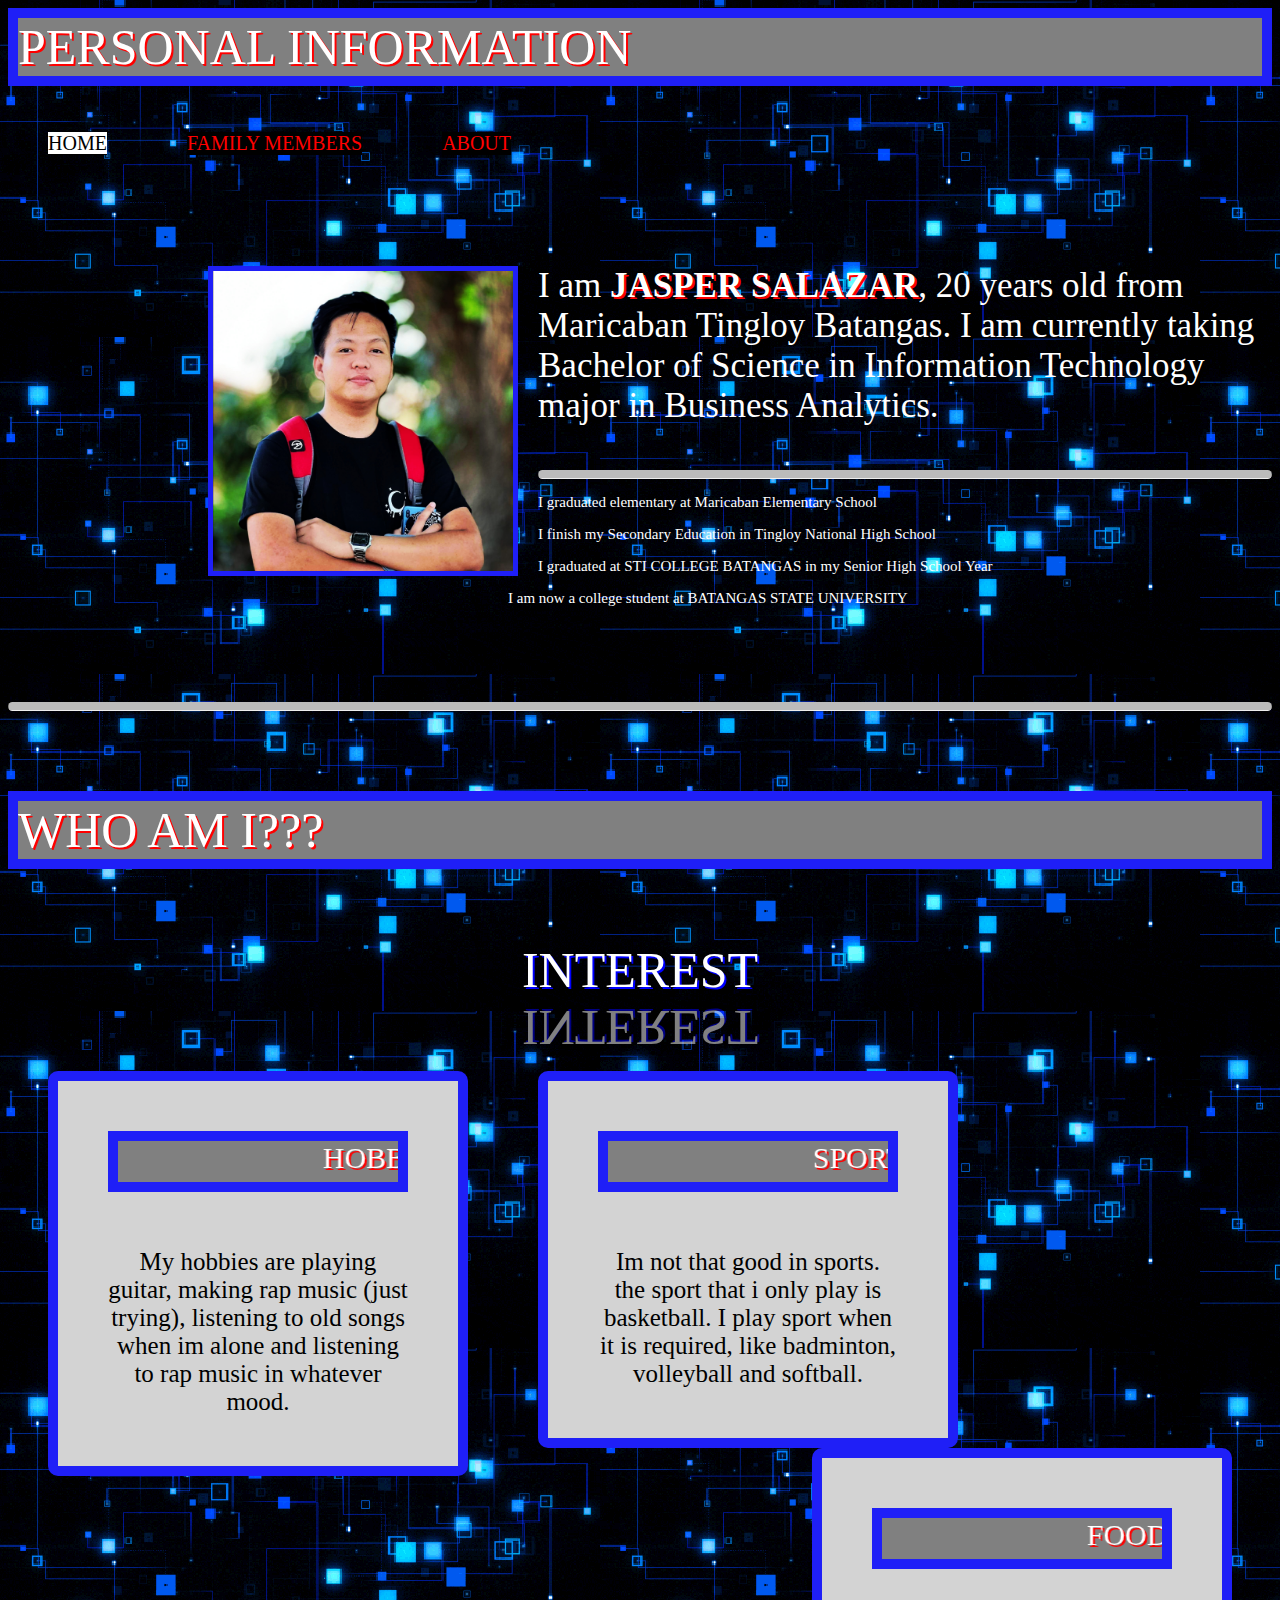
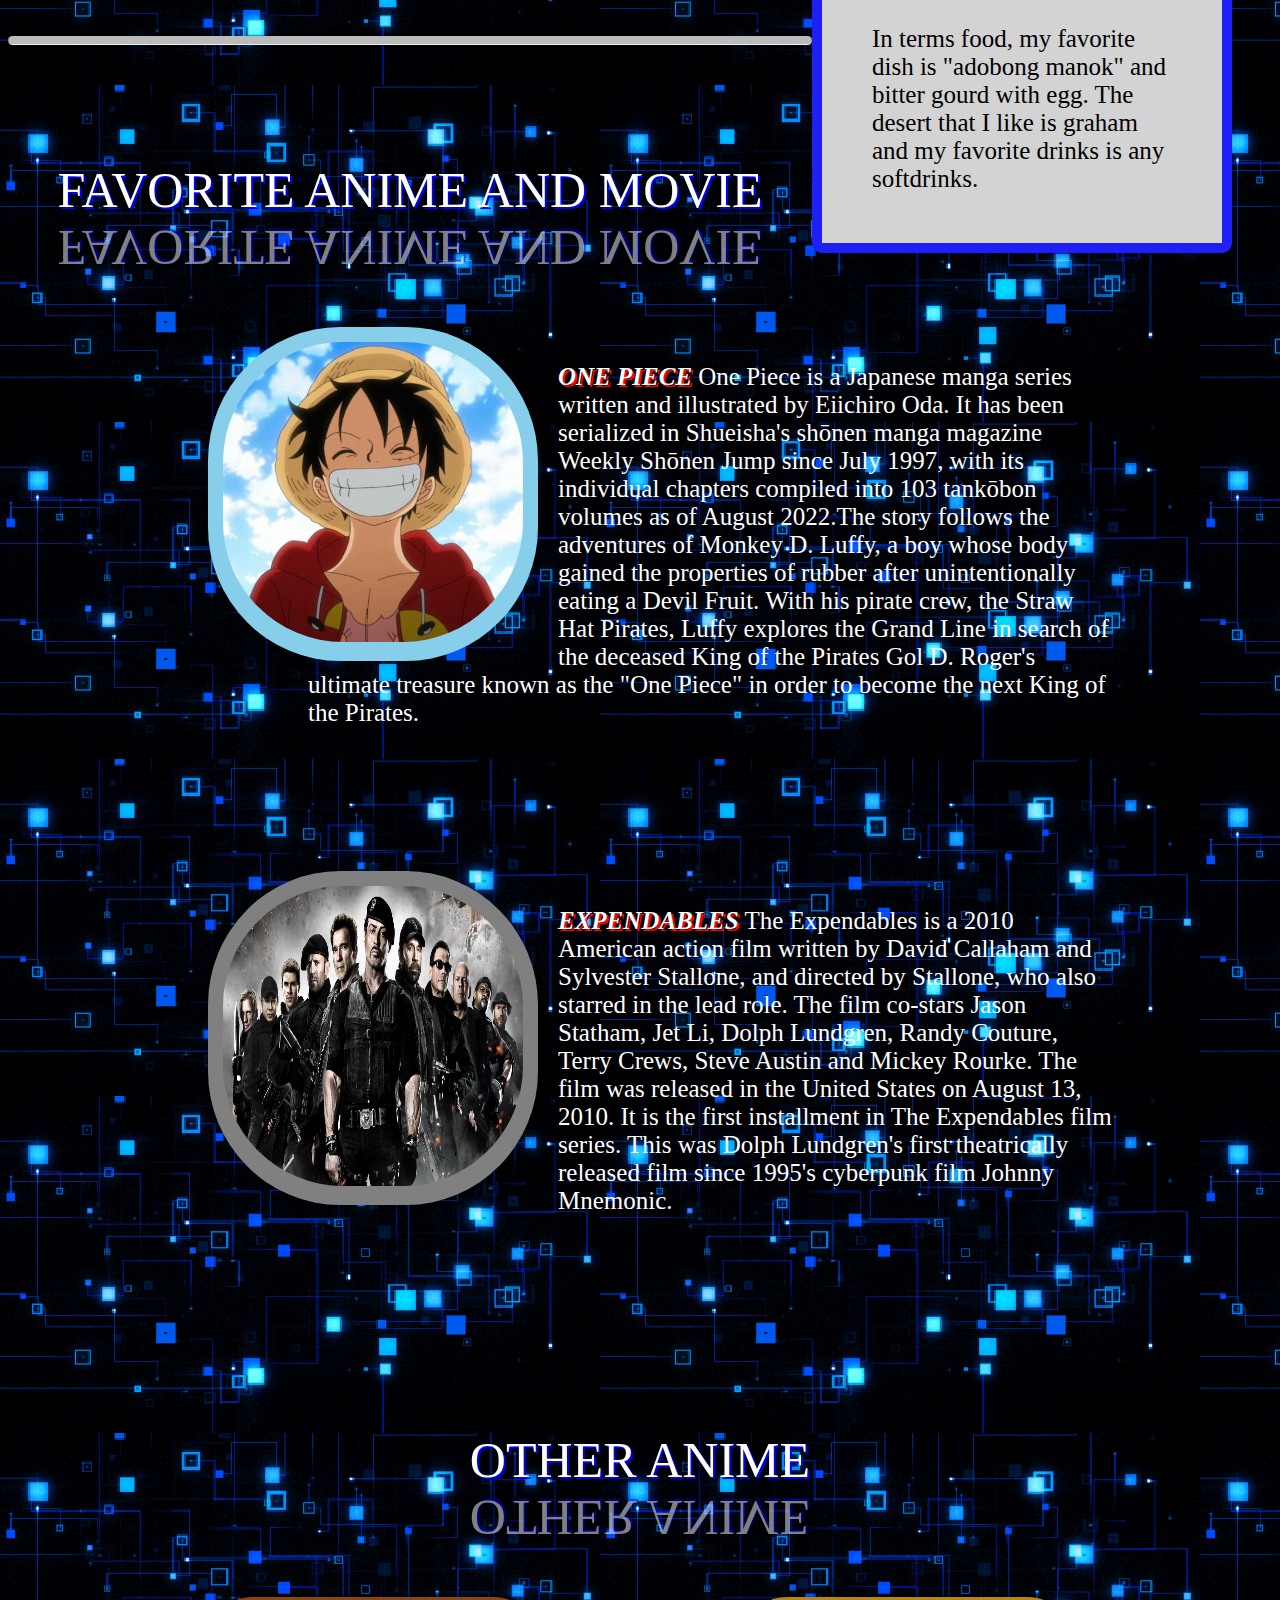
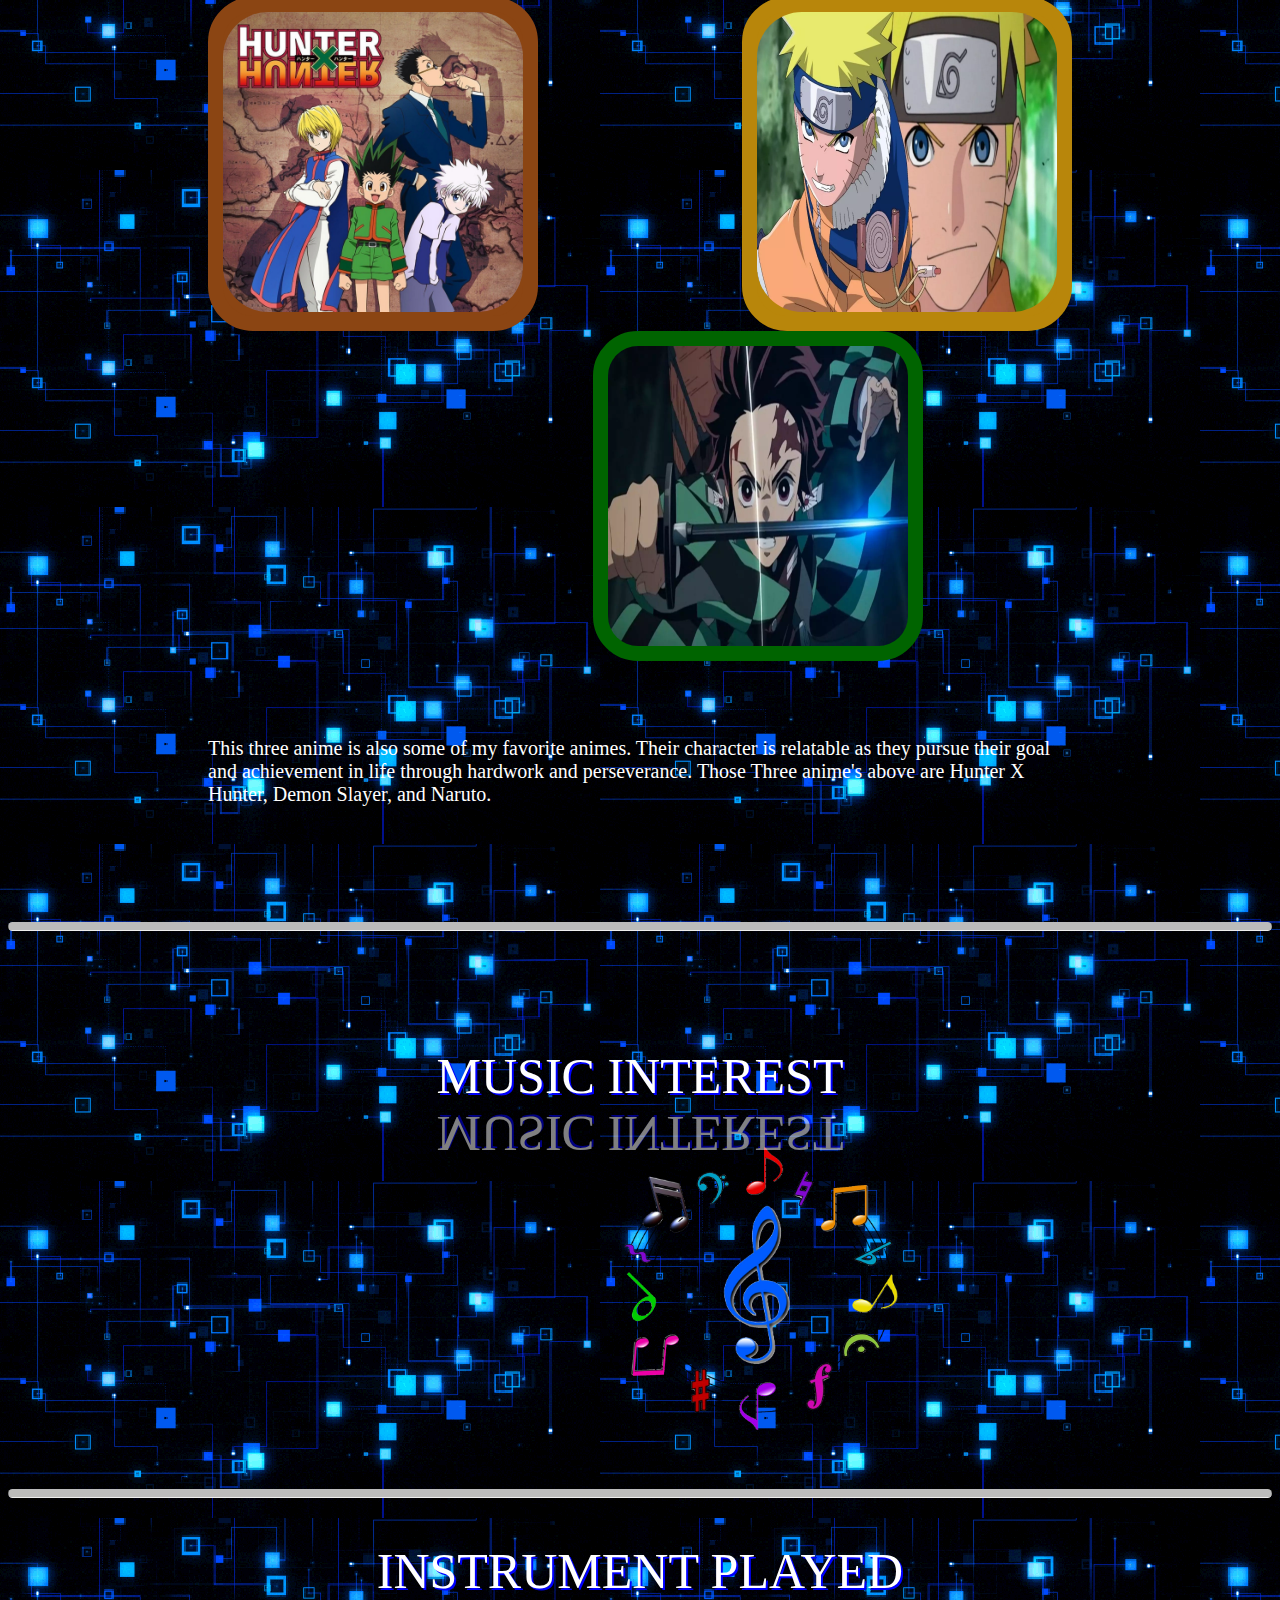
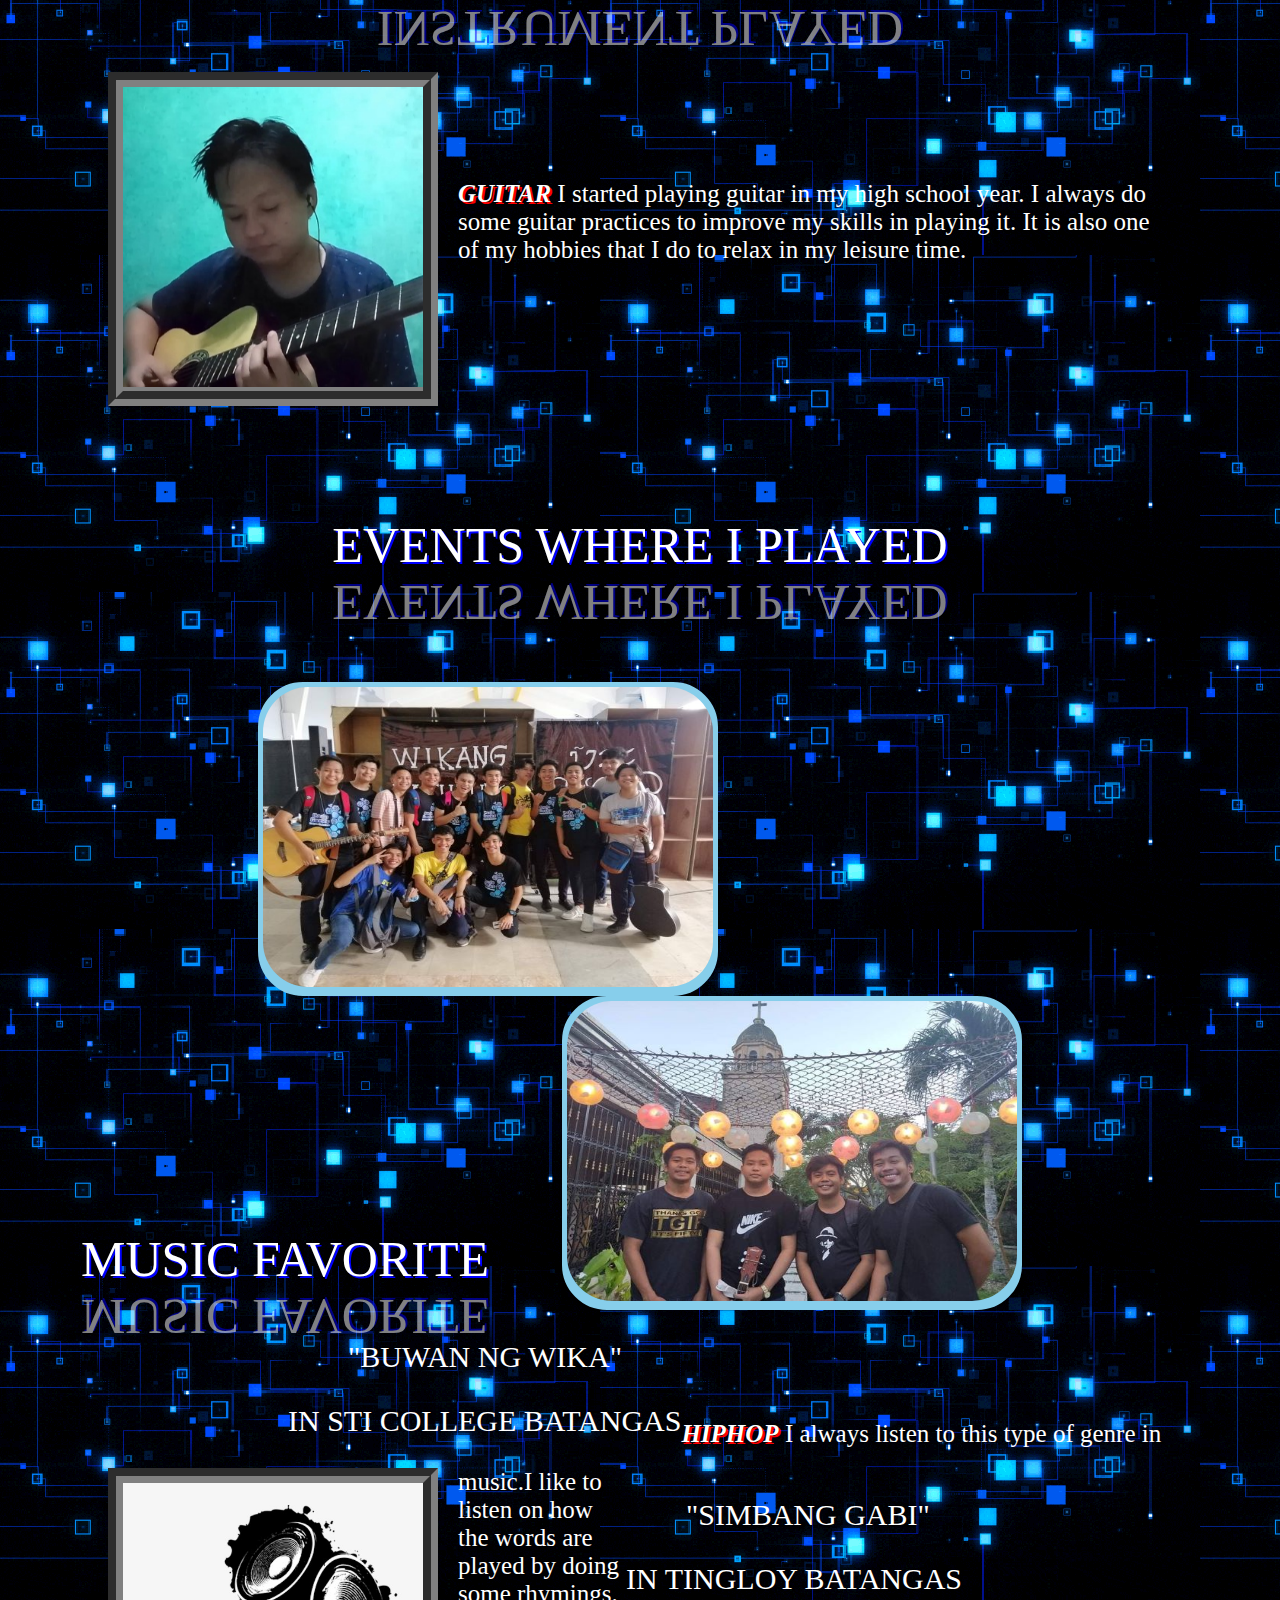
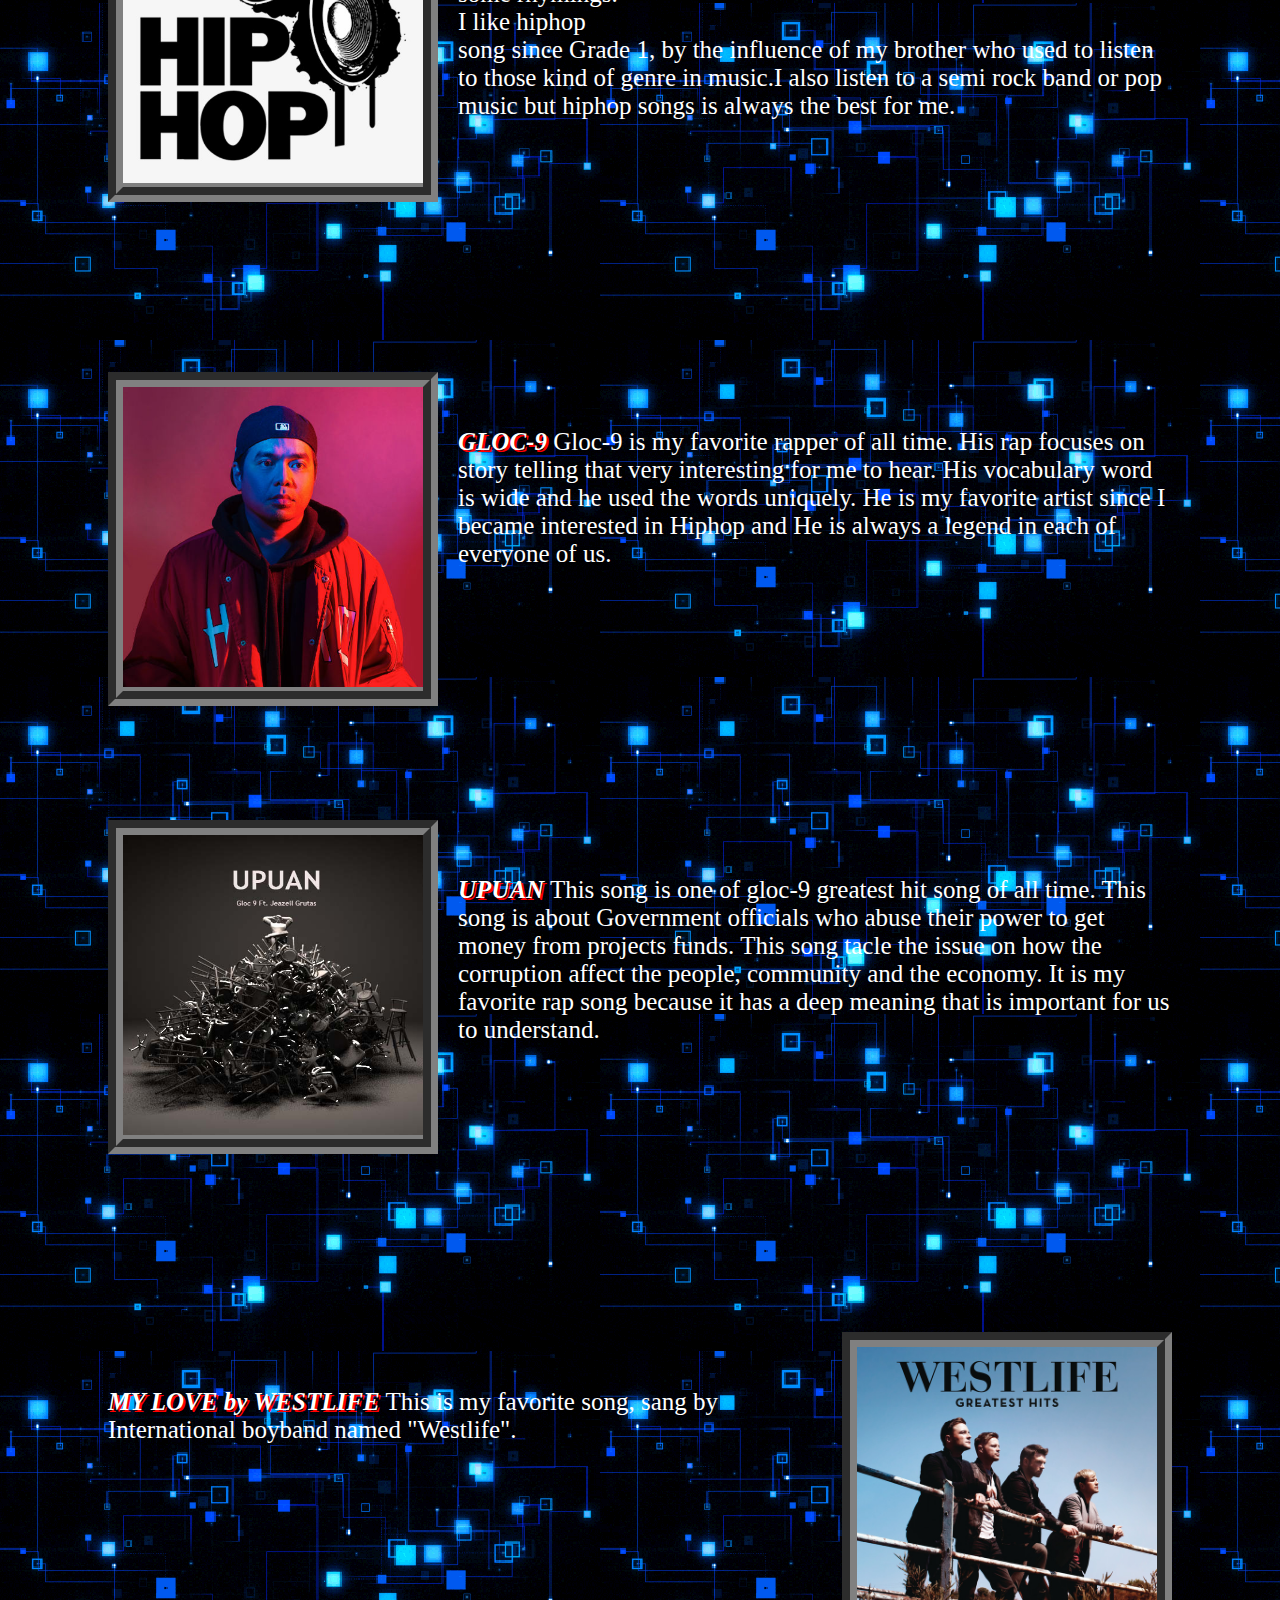
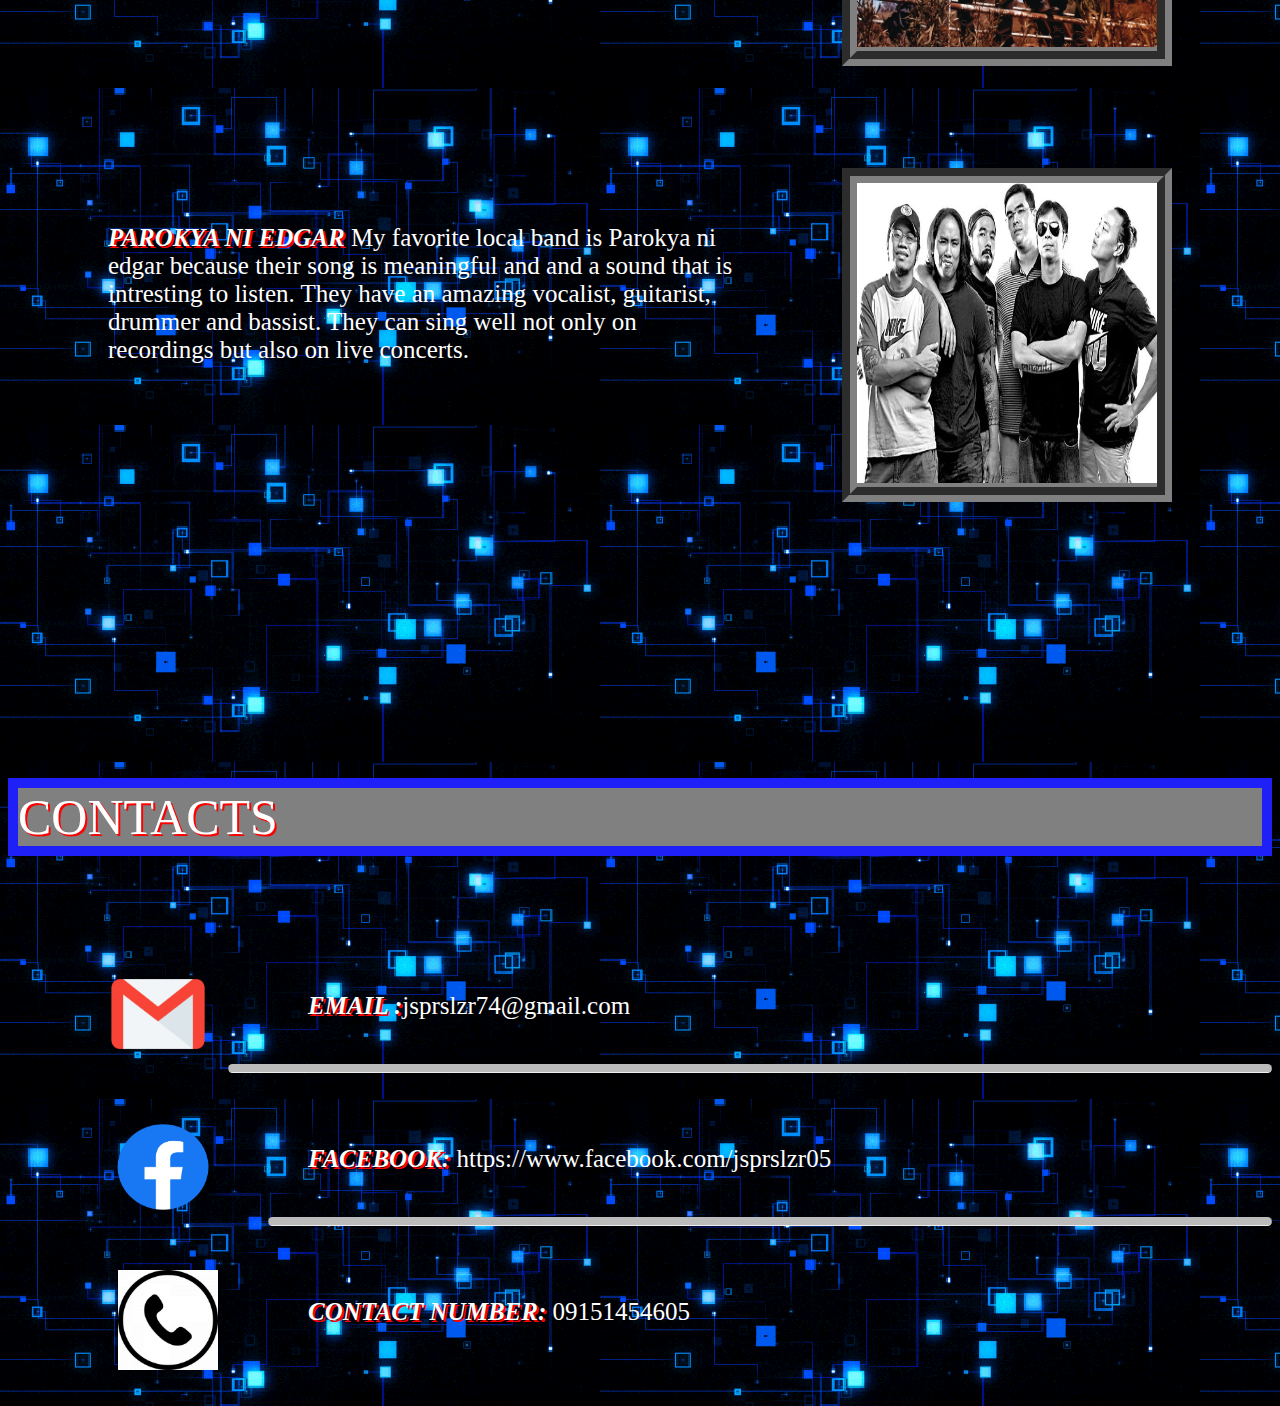
<file: index.html>
<!DOCTYPE html>
<html lang="en">
<head>
    <meta charset="UTF-8">
    <meta http-equiv="X-UA-Compatible" content="IE=edge">
    <meta name="viewport" content="width=device-width, initial-scale=1.0">
    <title>PERSONAL WEBSITE</title>
    <link rel="stylesheet" type="text/css" href="./nav/styles.css"/>
</head>
    <div class = "index">

          <header>PERSONAL INFORMATION</header>
<body>
    <div>

<section>
    <nav>
        <ul>
            <br></br>
               <li><a href="./index.html" style= "background-color:white;
               color: black;">HOME</a></li>
               <li><a href="./nav/family.html">FAMILY MEMBERS</a></li>
               <li><a href="./nav/about.html">ABOUT</a></li>
           </ul>
           <br></br>
    </nav>
</section>

    </div>
    </div>

<br></br>
<br></br>
<br></br>

    <div>

        <div class = "MainPic">
    
            <img src= "./images/JasperProfile.jpg" class= "center" width="300" height="300">
            <div class = "overlay">
                <div class="text">Hello! I am <b><i>Jasper</i></b>, the developer of this Website.</div>
                </div>
            </div>


            <div class="intro">I am <b style = "text-shadow: 2px 2px red;">JASPER SALAZAR</b>, 20 years old from Maricaban Tingloy Batangas.
                I am currently taking Bachelor of Science in Information Technology major in Business Analytics.</div>

<br></br>

    </div>
    <hr class = "rounded1">
    <div class = "intro2"><p>I graduated elementary at Maricaban Elementary School</p>
        <p>I finish my Secondary Education in Tingloy National High School</p>
        <p>I graduated at STI COLLEGE BATANGAS in my Senior High School Year</p>
        <p>I am now a college student at BATANGAS STATE UNIVERSITY</p></div>


<br></br><br></br>

<hr class = "rounded1">

<br></br>
<br></br>

<div class = "box">
    <div>

        <header>WHO AM I???</header>

  </div>

      <br></br>
      <br></br>

<div class= "header1"><CENTER>INTEREST</CENTER></div>

<br></br>
<br></br>

<div class = "interestbox">
<div class = "thirdbox"><header style = "font-size:30px;"><marquee>HOBBIES</marquee></header><br></br>My hobbies are playing guitar, making rap music (just trying), listening to old songs when im alone and listening to rap music in whatever mood.</div>
    <div class = "overlay1"></div>
</div>

<div class= "firstbox"><HEADER style = "font-size:30px;"><marquee>SPORTS</marquee></HEADER><br></br><center>Im not that good in sports. the sport that i only play is basketball. I play sport when it is required, like badminton, volleyball and softball.</center> </div>

<div class = "secondbox"><HEADER style = "font-size:30px;"><marquee>FOODS</marquee></HEADER><br></br>In terms food, my favorite dish is "adobong manok" and bitter gourd with egg. The desert that I like is graham and my favorite drinks is any softdrinks.</div>
</div>
</div>


<br></br>
<br></br>
<br></br>
<br></br>
<br></br>
<br></br>
<br></br>
<br></br>
<br></br>
<br></br>
<br></br>
<br></br>
<br></br>
<br></br>
<br></br>

<hr class = "rounded1">

<br></br>
<br></br>
<br></br>

<div class = TVMOVIE>
    <div class= "header1"><CENTER>FAVORITE ANIME AND MOVIE</CENTER></div>
    
    <br></br>
    <br></br>
    <br></br>

<div  class = "anime">
    <img src="./images/luffy.jpg" style="width: 300px;
    height:300px; border-radius:40%;">
    <div>
    </div>
</div>
<br></br>
<div class = "anitext"><b style = "text-shadow: 2px 2px red;"><i>ONE PIECE</i></b> One Piece is a Japanese manga series written and illustrated by Eiichiro Oda. It has been serialized in Shueisha's shōnen manga magazine Weekly Shōnen Jump since July 1997, with its individual chapters compiled into 103 tankōbon volumes as of August 2022.The story follows the adventures of Monkey D. Luffy, a boy whose body gained the properties of rubber after unintentionally eating a Devil Fruit. With his pirate crew, the Straw Hat Pirates, Luffy explores the Grand Line in search of the deceased King of the Pirates Gol D. Roger's ultimate treasure known as the "One Piece" in order to become the next King of the Pirates.
</div>
 
    
    <br></br>
    <br></br>
    <br></br>
    <br></br>

<div class = "TVMOVIE2">
    <div  class = "movie">
        <img src="./images/movie1.jpg" style="width: 300px;
        height:300px; border-radius:40%;">
        <div>
        </div>
    </div>
    <br></br>
    <div class = "mov1text"><b style = "text-shadow: 2px 2px red;"><i>EXPENDABLES</i></b> The Expendables is a 2010 American action film written by David Callaham and Sylvester Stallone, and directed by Stallone, who also starred in the lead role. The film co-stars Jason Statham, Jet Li, Dolph Lundgren, Randy Couture, Terry Crews, Steve Austin and Mickey Rourke. The film was released in the United States on August 13, 2010. It is the first installment in The Expendables film series. This was Dolph Lundgren's first theatrically released film since 1995's cyberpunk film Johnny Mnemonic.
    </div>
</div>

</div>

<br></br>
<br></br>
<br></br>
<br></br>
<br></br>
<br></br>

<div class= "header1"><CENTER>OTHER ANIME</CENTER></div>

<br></br>
<br></br>
<br></br>

<div class = "otherAni">
   <div> 
    <div class = "naruto"><img src="./images/naruto.webp" style="border-radius: 45px; width: 300px; height:300px"></div>
</div> 

  <div> 
    <div class = "hunter"><img src="./images/hxh.jpg" style="border-radius: 45px; width: 300px; height:300px"></div>
</div>

<div>
    <div class = "ds"><img src="./images/ds.webp" style= " border-radius: 45px; border: 15px solid darkgreen;width: 300px; height:300px; background-color: darkgreen;"></div>
</div>

</div>

    <br></br>
    <br></br>

<div>
    <div>
        <div class = "otherAniText">
           This three anime is also some of my favorite animes. Their character is relatable as they pursue their goal and achievement in life through hardwork and perseverance. Those Three anime's  above are Hunter X Hunter, Demon Slayer, and Naruto. 
        </div>
    </div>
</div>

<br></br>
<br></br>
<br></br>

<hr class = "rounded1">

<br></br>
<br></br>
<br></br>

<div class= "header1"><CENTER>MUSIC INTEREST</CENTER></div>

<br></br>

<div class = "music">
   <div> 
    <div class = "musiclogo"><img src="./images/mus1.png" style="width: 300px; height:300px"></div>
</div> 

<br></br>

<hr class = "rounded1">

<br></br>

<div class= "header1"><CENTER>INSTRUMENT PLAYED</CENTER></div>

<br></br>
<br></br>

<div class = "musicinterest">
    <div> 
     <div class = "instru"><img src="./images/gitarako.jpg" style="width: 300px; height:300px"></div>
 </div> 
 
 </div><br></br>
 <br></br>
 <br></br>
 <div class = "instruText"><b style = "text-shadow: 2px 2px red;"><i>GUITAR</i></b> I started playing guitar in my high school year. I always do some guitar practices to improve my skills in playing it. It is also one of my hobbies that I do to relax in my leisure time.<br></div>
</div>
        
 
        <br></br>
        <br></br>
        <br></br>
     <br></br>
     <br></br>
     <br></br>
     <br></br>

     <div class= "header1"><CENTER>EVENTS WHERE I PLAYED</CENTER></div>
     <br></br>
     <br></br>
     <br></br>

<div class = "bandpic">
<div class = "bw">
    <img src = "./images/sti.jpg" style="width: 450px; height: 300px; border-radius: 45px;">
    
</div>


<div class = "band">
    <img src = "./images/j.jpg" style="width: 450px; height: 300px; border-radius: 45px;">
</div>
    
</div>
<br></br>
<br></br>

<div class = "stingloy">
    <div class = "bwText"><P>&nbsp &nbsp &nbsp &nbsp "BUWAN NG WIKA"</P><P>IN STI COLLEGE BATANGAS</P> </div>
    <div class = "bandText"><P>&nbsp &nbsp &nbsp &nbsp "SIMBANG GABI"</P><P>IN TINGLOY BATANGAS</P></div>
    </div>
    <br></br>
         <br></br>
         <br></br>
         <br></br>
         <br></br>
         <br></br>
         <br></br>



 </div>
 
     <br></br>
     <br></br>
     <br></br>
     <br></br>
     <br></br>
     <br></br>
 
     <div class= "header1"><CENTER>MUSIC FAVORITE</CENTER></div>

     <br></br>
     <br></br>
     
     <div class = "genre">
         <div> 
          <div class = "hiphop"><img src="./images/hh.png" style="width: 300px; height:300px"></div>
      </div> 
     
         <div class = "hiphopText">
            
            <br></br>

             <b style = "text-shadow: 2px 2px red;"><i>HIPHOP</i></b> I always listen to this type of genre in music.I like to listen on how the words are played by doing some rhymings. I like hiphop song since Grade 1, by the influence of my brother who used to listen to those kind of genre in music.I also listen to a semi rock band or pop music but hiphop songs is always the best for me.</div>
      
      </div>

      <br></br>
      <br></br>
      <br></br>
      <br></br>
      <br></br>
      <br></br>
      <br></br>

      <div class = "rapper">
        <div> 
         <div class = "idolrapper"><img src="./images/gloc.jpg" style="width: 300px; height:300px"></div>
     </div> 
    
        <div class = "idolrapperText">
           
           <br></br>

            <b style = "text-shadow: 2px 2px red;"><i>GLOC-9</i></b> Gloc-9 is my favorite rapper of all time. His rap focuses on story telling that very interesting for me to hear. His vocabulary word is wide and he used the words uniquely. He is my favorite artist since I became interested in Hiphop and He is always a legend in each of everyone of us.</div>
     
     </div>
      
<br></br>
<br></br>
<br></br>
<br></br>
<br></br>
<br></br>
<br></br>


<div class = "rapperSong">
    <div> 
     <div class = "rapsong"><img src="./images/upuan.jpg" style="width: 300px; height:300px"></div>
 </div> 

    <div class = "rapsongText">
       
       <br></br>

        <b style = "text-shadow: 2px 2px red;"><i>UPUAN</i></b> This song is one of gloc-9 greatest hit song of all time. This song is about Government officials who abuse their power to get money from projects funds. This song tacle the issue on how the corruption affect the people, community and the economy. It is my favorite rap song because it has a deep meaning that is important for us to understand.  </div>
 
 </div>

<br></br>
<br></br>
<br></br>
<br></br>
<br></br>
<br></br>
<br></br>
<br></br>

<div class = "WestlifeSong">
    <div> 
     <div class = "mylove"><img src="./images/westlife.jfif" style="width: 300px; height:300px"></div>
 </div> 

    <div class = "myloveText">
       
       <br></br>

        <b style = "text-shadow: 2px 2px red;"><i>MY LOVE by WESTLIFE</i></b> This is my favorite song, sang by International boyband named "Westlife". </div>
 
 </div>

 <br></br>
<br></br>
<br></br>
<br></br>
<br></br>
<br></br>

<br></br><br></br><br></br>
<div class = "favband">
    <div> 
     <div class = "parokya"><img src="./images/pne.webp" style="width: 300px; height:300px"></div>
 </div> 

    <div class = "parokyaText">
       
       <br></br>

        <b style = "text-shadow: 2px 2px red;"><i>PAROKYA NI EDGAR </i></b> My favorite local band is Parokya ni edgar because their song is meaningful and and a sound that is intresting to listen. They have an amazing vocalist, guitarist, drummer and bassist. They can sing well not only on recordings but also on live concerts.</div>
 
 </div>

 <br></br>
<br></br>
<br></br>
<br></br>
<br></br>
<br></br>
<br></br>
<br></br>
<br></br>
<br></br>
<br></br> 

      <br>
        <div>

            <header>CONTACTS</header>
    
      </div>

      <br></br>
     <br></br>
     <br></br>
    

     <div class = "contact1">
        <div> 
         <div class = "email"><img src="./images/email.webp" style="width: 100px; height:100px"></div>
     </div> 
    
        <div class = "emailText">
            <b style = "text-shadow: 2px 2px red;"><br><i>EMAIL :</i></b>jsprslzr74@gmail.com</div>
     
     </div>
<br></br> 
<hr class = "rounded1">
<br></br>

     <div class = "contact2">
        <div> 
         <div class = "facebook"><img src="./images/fb.png" style="width: 170px; height:100px"></div>
     </div> 
    
        <div class = "facebookText">
            <b style = "text-shadow: 2px 2px red;"><br><i>FACEBOOK: </i></b> https://www.facebook.com/jsprslzr05 </div>
     
     </div>

<br></br> 
<hr class = "rounded1">
<br></br>

     <div class = "contact3">
        <div> 
         <div class = "number"><img src="./images/contacts.jpg" style="width: 100px; height:100px"></div>
     </div> 
    
        <div class = "numberText">
            <b style = "text-shadow: 2px 2px red;"><br><i>CONTACT NUMBER: </i></b>09151454605</div>
     
     </div>
     <br></br><br></br>
     
  <div>



  </div>




    </div>




</body>
</html>
</file>
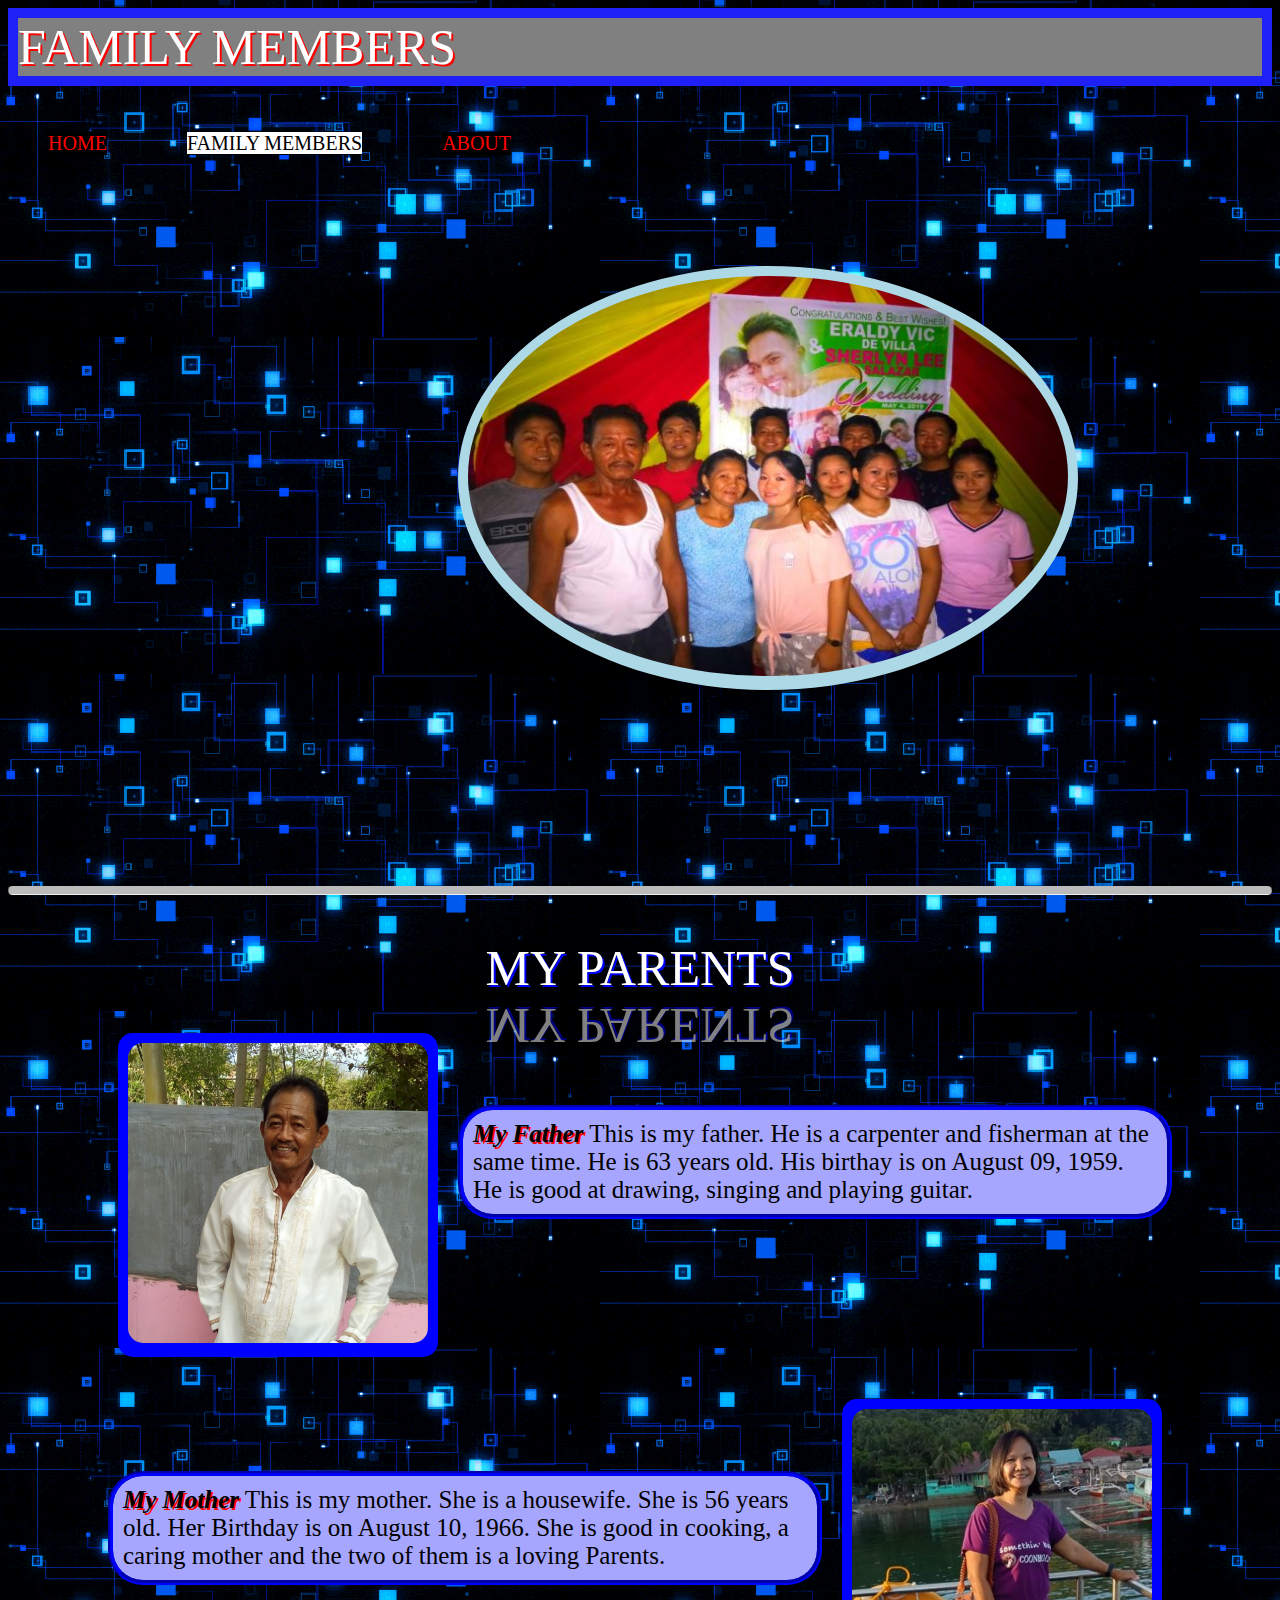
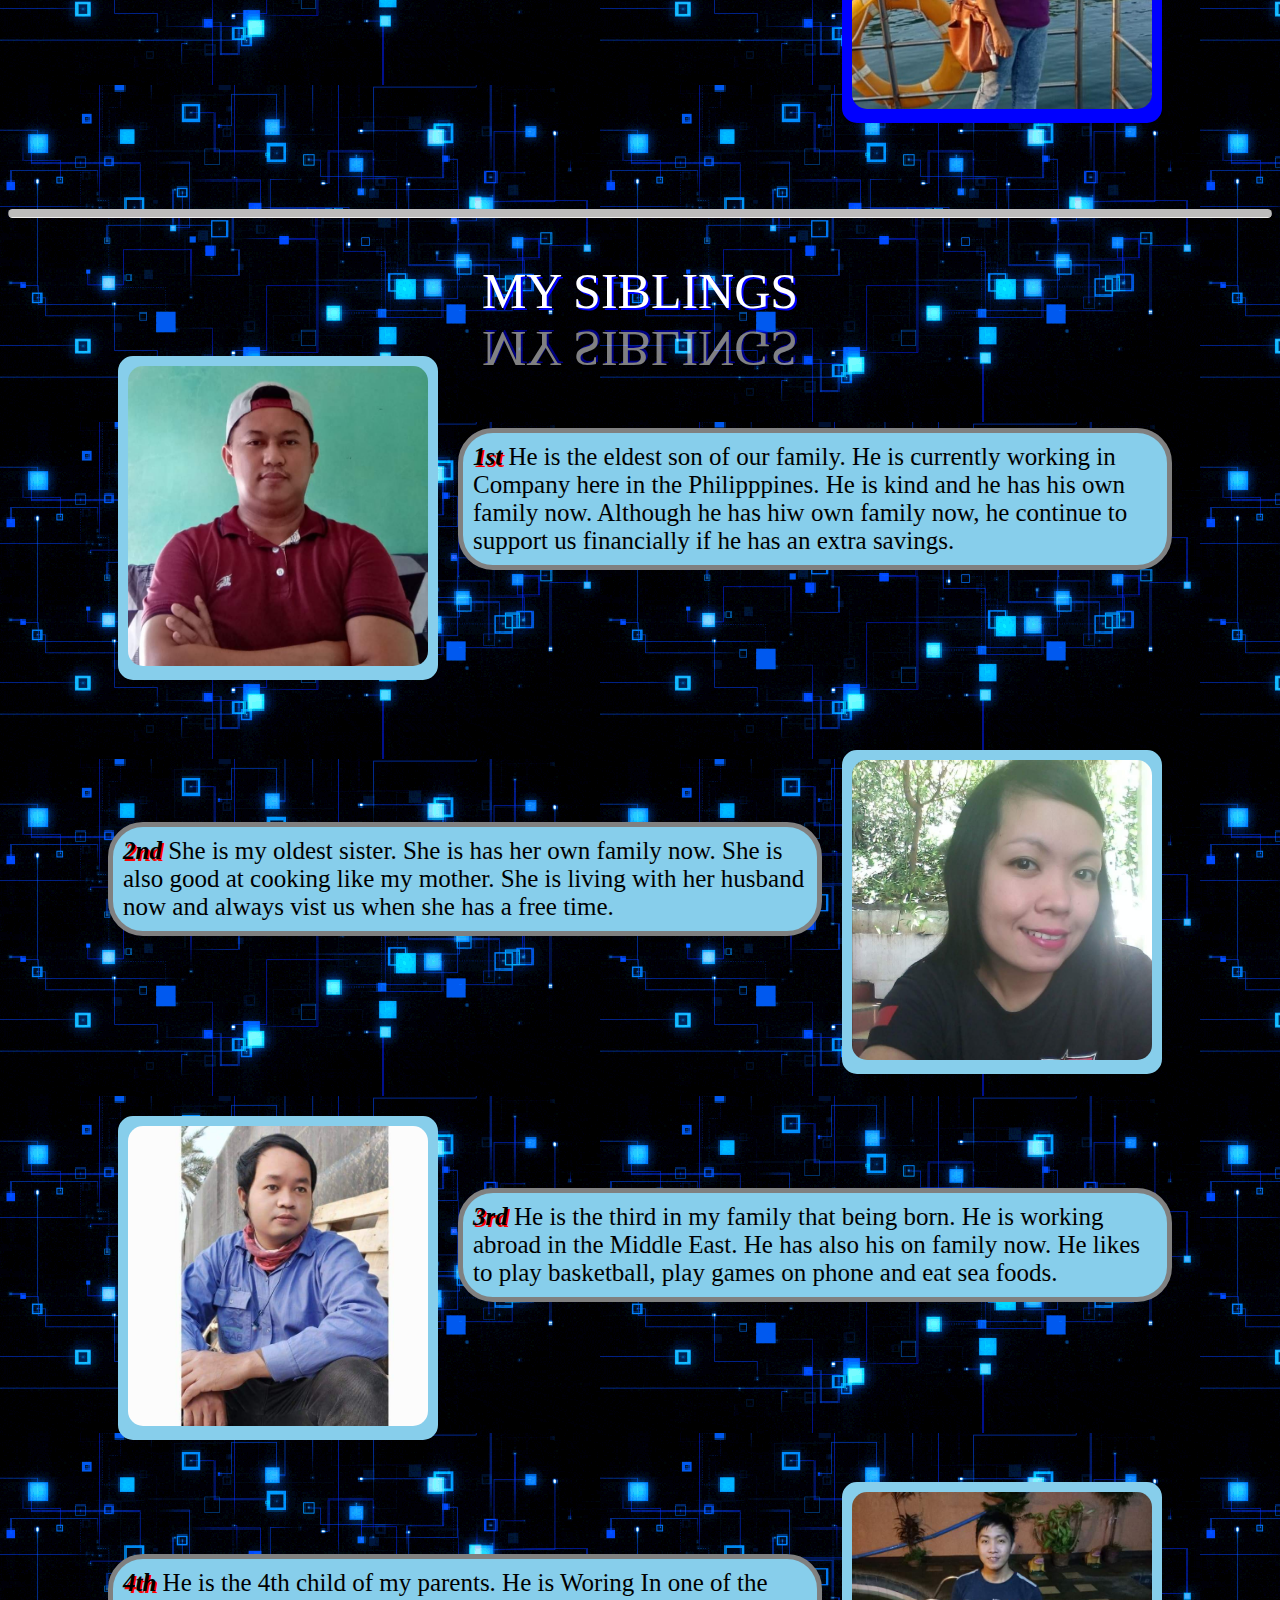
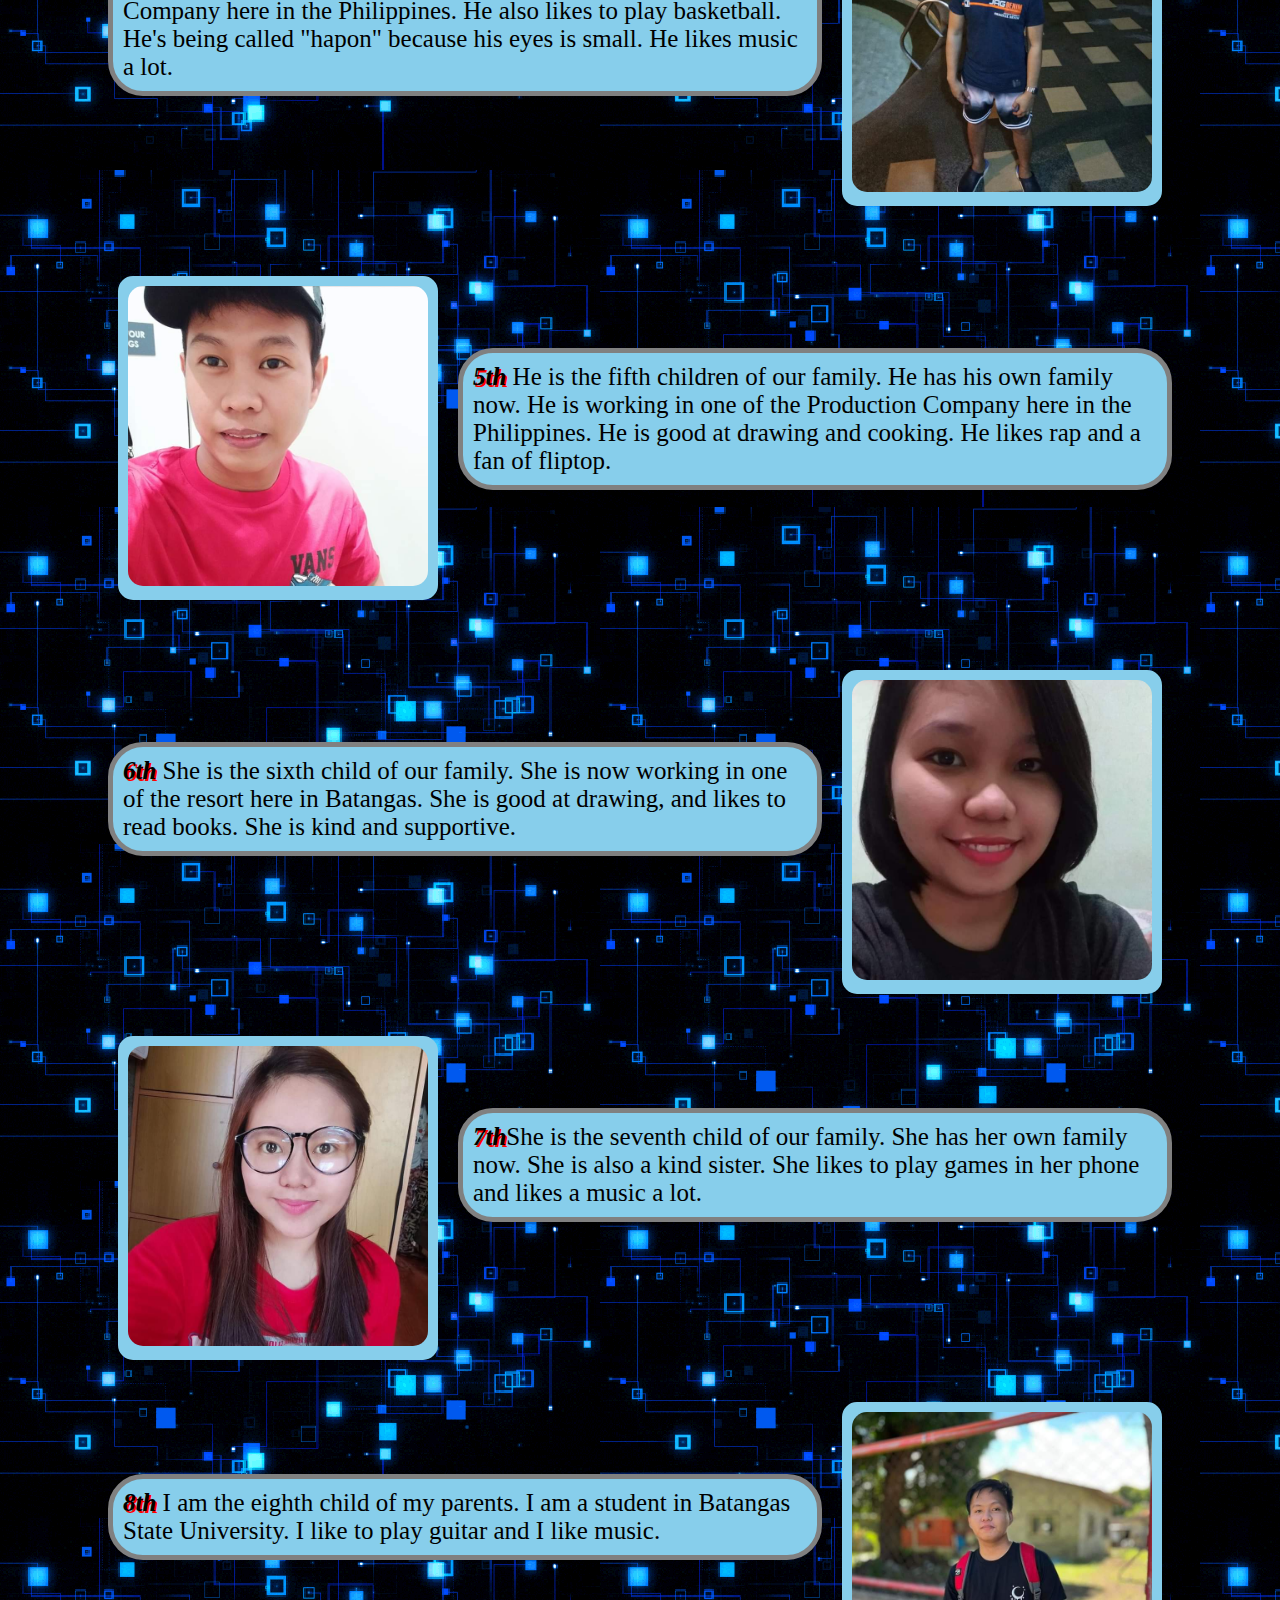
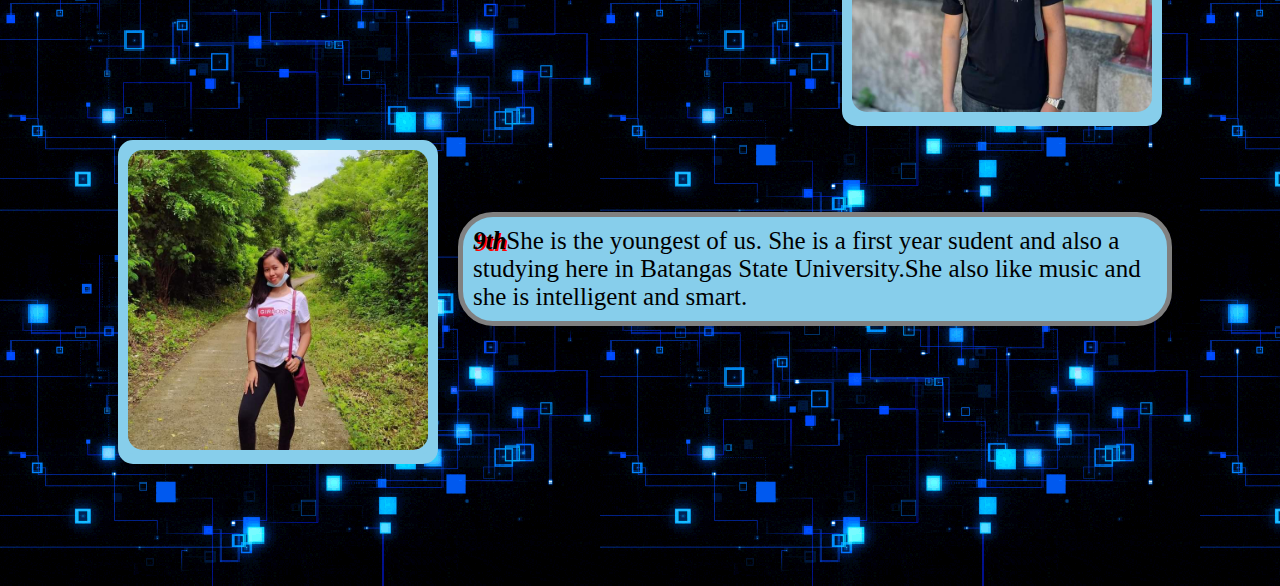
<file: nav/family.html>
<!DOCTYPE html>
<html lang="en">
<head>
    <meta charset="UTF-8">
    <meta http-equiv="X-UA-Compatible" content="IE=edge">
    <meta name="viewport" content="width=device-width, initial-scale=1.0">
    <title>PERSONAL WEBSITE</title>
    <link rel="stylesheet" type="text/css" href="./styles.css"/>
</head>

<div>

      <header>FAMILY MEMBERS</header>
</div>


<body>

    <div>
<section>
    <nav>
        <ul>
            <br></br>
               <li><a href="../index.html">HOME</a></li>
               <li><a href="family.html" style= "background-color:white;
                color: black;">FAMILY MEMBERS</a></li>
               <li><a href="about.html">ABOUT</a></li>
           </ul>
           <br></br>
    </nav>
</section>

    </div>
    <br></br>
    <br></br>
    <br></br>


    <div  class = "salazarFam">
        <img src="../images/familyimages/fam.jpg" style="width: 600px;
        height:400px; border-radius: 50%;">
        <div class = "overlayfam">
            <div class="textFamily"><b><i>SALAZAR FAMILY</i></b></div>
            </div>
        <div>
        </div>
        
    </div>
    <br></br>
    <br></br>
    <br></br>

    <br></br>
    <br></br>
    <br></br>

    <br></br>
    <br></br>
    <br></br>

    <br></br>
    <br></br>
    <br></br>

    <br></br>
    <br></br>
    <br></br>

    <br></br>
    

    

    
        <br></br>
        <hr class = "rounded1">
        <br></br>
        <div class= "header1"><CENTER>MY PARENTS</CENTER></div>
        <br></br>

        <!--THIS IS WHERE MY FATHER CODES-->
            <div  class = "tatayrey">
                <img src="../images/familyimages/tatayrey.jpg" style="width: 300px;
                height:300px; border-radius: 15px;">
                <div class = "overlaytatay">
                    <div class="texttatay"><b><i>Rey Salazar</i></b></div>
                    </div>
                <div>
                </div>
                
            </div>
            <br></br>
            <br></br>
            <div class = "tatayreyText"><b style = "text-shadow: 2px 2px red;"><i>My Father</i></b> This is my father. He is a carpenter and fisherman at the same time. He is 63 years old. His birthay is on August 09, 1959. He is good at drawing, singing and playing guitar.
            </div>
        

            <br></br>
            <br></br>
            <br></br>
            <br></br>
            <br></br>
    <!--THIS IS WHERE MY MOTHER CODES-->
        <div class = "inaynoneth">
            <img src="../images/familyimages/inaynoneth.jpg" style="width: 300px;
            height:300px; border-radius: 15px;">
            <div class = "overlayinay">
                <div class="textinay"><b><i>Noneth Salazar</i></b></div>
                </div>
            <div>
            </div>
        </div>

        <br></br>
        <br></br>
        <div class = "inaynonethText"><b style = "text-shadow: 2px 2px red;"><i>My Mother</i></b> This is my mother. She is a housewife. She is 56 years old. Her Birthday is on August 10, 1966. She is good in cooking, a caring mother and the two of them is a loving Parents.
        </div>

        <br></br>
            <br></br>
            <br></br>
            <br></br>
            <br></br>


            <br></br>
        <hr class = "rounded1">
        <br></br>
        <div class= "header1"><CENTER>MY SIBLINGS</CENTER></div>
        <br></br>

    <!--THIS IS WHERE MY BROTHER ISON CODES-->
        <div class = "kuaison">
            <img src="../images/familyimages/kuyaison.jpg" style="width: 300px;
            height:300px; border-radius: 15px;">
            <div class = "overlaykuaison">
                <div class="textkuaison"><b><i>Jayson Salazar</i></b></div>
                </div>
            <div>
            </div>
        </div>
        <br></br> <br></br>
        <div class = "kuaisonText"><b style = "text-shadow: 2px 2px red;"><i>1st</i></b> He is the eldest son of our family. He is currently working in Company here in the Philipppines. He is kind and he has his own family now. Although he has hiw own family now, he continue to support us financially if he has an extra savings.
        </div>

        <br></br>
            <br></br>
            <br></br>
            <br></br>
            <br></br>

        <!--THIS IS WHERE MY SISTER LINLEN CODES-->
        <div class = "atelinlen">
            <img src="../images/familyimages/atelinlen.jpg" style="width: 300px;
            height:300px; border-radius: 15px;">
            <div class = "overlayatelinlen">
                <div class="textatelinlen"><b><i>Sherlyn Salazar</i></b></div>
                </div>
            <div>
            </div>
        </div>
        <br></br> <br></br>
        <div class = "atelinlenText"><b style = "text-shadow: 2px 2px red;"><i>2nd</i></b> She is my oldest sister. She is has her own family now. She is also good at cooking like my mother. She is living with her husband now and always vist us when she has a free time.
        </div>

        <br></br>
            <br></br>
            <br></br>
            <br></br>
            <br></br>

    <!--THIS IS WHERE MY BROTHER IMBEL CODES-->
    <div class = "kuaimbel">
        <img src="../images/familyimages/kuyaimbel.jpg" style="width: 300px;
        height:300px; border-radius: 15px;">
        <div class = "overlaykuaimbel">
            <div class="textkuaimbel"><b><i>Denver Salazar</i></b></div>
            </div>
        <div>
        </div>
    </div>
    <br></br> <br></br>
    <div class = "kuaimbelText"><b style = "text-shadow: 2px 2px red;"><i>3rd</i></b> He is the third in my family that being born. He is working abroad in the Middle East. He has also his on family now. He likes to play basketball, play games on phone and eat sea foods.
    </div>

    <br></br>
            <br></br>
            <br></br>
            <br></br>
            <br></br>

    <!--THIS IS WHERE MY BROTHER DARNEL CODES-->
    <div class = "kuadarnel">
        <img src="../images/familyimages/kuyadarnel.jpg" style="width: 300px;
        height:300px; border-radius: 15px;">
        <div class = "overlaykuadarnel">
            <div class="textkuadarnel"><b><i>Darnel Salazar</i></b></div>
            </div>
        <div>
        </div>
    </div>
    <br></br> <br></br>
    <div class = "kuadarnelText"><b style = "text-shadow: 2px 2px red;"><i>4th</i></b> He is the 4th child of my parents. He is Woring In one of the Company here in the Philippines. He also likes to play basketball. He's being called "hapon" because his eyes is small. He likes music a lot.
    </div>

    <br></br>
            <br></br>
            <br></br>
            <br></br>
            <br></br>
    
        <!--THIS IS WHERE MY BROTHER DERICK CODES-->
        <div class = "kuaderick">
            <img src="../images/familyimages/kuyaderick.jpg" style="width: 300px;
            height:300px; border-radius: 15px;">
            <div class = "overlaykuaderick">
                <div class="textkuaderick"><b><i>Derick Salazar</i></b></div>
                </div>
            <div>
            </div>
        </div>
        <br></br> <br></br>
        <div class = "kuaderickText"><b style = "text-shadow: 2px 2px red;"><i>5th</i></b> He is the fifth children of our family. He has his own family now. He is working in one of the Production Company here in the Philippines. He is good at drawing and cooking. He likes rap and a fan of fliptop.
        </div>
    
        <br></br>
            <br></br>
            <br></br>
            <br></br>
            <br></br>

        <!--THIS IS WHERE MY SISTER SHAI CODES-->
        <div class = "ateshai">
            <img src="../images/familyimages/ateshaira.jpg" style="width: 300px;
            height:300px; border-radius: 15px;">
            <div class = "overlayateshai">
                <div class="textateshai"><b><i>Shaira Salazar</i></b></div>
                </div>
            <div>
            </div>
        </div>
        <br></br> <br></br>
        <div class = "ateshaiText"><b style = "text-shadow: 2px 2px red;"><i>6th</i></b> She is the sixth child of our family. She is now working in one of the resort here in Batangas. She is good at drawing, and likes to read books. She is kind and supportive.
        </div>

        <br></br>
            <br></br>
            <br></br>
            <br></br>
            <br></br>
    
        <!--THIS IS WHERE MY SISTER SHENNA CODES-->
       <div class = "ateshenna">
            <img src="../images/familyimages/ateshenna.jpg" style="width: 300px;
            height:300px; border-radius: 15px;">
            <div class = "overlayateshenna">
                <div class="textateshenna"><b><i>Shenna Salazar</i></b></div>
                </div>
            <div>
            </div>
        </div>
        <br></br> <br></br>
        <div class = "ateshennaText"><b style = "text-shadow: 2px 2px red;"><i>7th</i></b>She is the seventh child of our family. She has her own family now. She is also a kind sister. She likes to play games in her phone and likes a music a lot.
        </div>

        <br></br>
            <br></br>
            <br></br>
            <br></br>
            <br></br>
    
        <!--THIS IS WHERE MYSELF CODES-->
        <div class = "tutoy">
            <img src="../images/familyimages/jasper.jpg" style="width: 300px;
            height:300px; border-radius: 15px;">
            <div class = "overlaytutoy">
                <div class="texttutoy"><b><i>Jasper Salazar</i></b></div>
                </div>
            <div>
            </div>
        </div>
        <br></br> <br></br>
        <div class = "tutoyText"><b style = "text-shadow: 2px 2px red;"><i>8th</i></b> I am the eighth child of my parents. I am a student in Batangas State University. I like to play guitar and I like music. 
        </div>

        <br></br>
            <br></br>
            <br></br>
            <br></br>
            <br></br>
    <!--THIS IS WHERE MY YOUNGER SISTER CODES-->
    <div class = "bunso">
        <img src="../images/familyimages/bunso.jpg" style="width: 300px;
        height:300px; border-radius: 15px;">
        <div class = "overlaybunso">
            <div class="textbunso"><b><i>Sheryn Salazar</i></b></div>
            </div>
        <div>
        </div>
    </div>
    <br></br> <br></br>
    <div class = "bunsoText"><b style = "text-shadow: 2px 2px red;"><i>9th</i></b>She is the youngest of us. She is a first year sudent and also a studying here in Batangas State University.She also like music and she is intelligent and smart.
    </div>
    <br></br>
    <br></br>
    <br></br>
    <br></br>


    
    <br></br>
    <br></br>
    <br></br>
    
    
    


</body>
</html>
</file>
<file: nav/styles.css>
@charset "UTF-8";


li {
    float: left;
    background-color:black;
    margin:40px;
    margin-top: 10px;
    }
 
a {
    text-decoration: none;
    color:red;
    font-size:20px;

}
  a:hover {
    display: block;
    text-align: center;
    padding: 1px 1px;
    background-color:grey;
    
    }

    
 ul {
    list-style-type: none;
    margin: 0;
    padding: 0;
    }


body {
    background-image:url("../images/ok.gif");
}

header {
    font-size:50px;
    color:white;
    background-color: grey;
    margin-top: 0px;
    border:10px solid rgb(31, 31, 247); 
    text-shadow: 2px 2px red;
}

.header1 {
    font-size:50px;
    color:white;
    margin-top: 0px;
    text-shadow: 2px 2px blue;
    -webkit-box-reflect: below 0 linear-gradient(rgba(0,0,0,0.5), rgba(0,0,0,0.5));
}

.MainPic {
    float:left;
    margin-left:200px;
    margin-right: 20px;
    position: relative;
    width: 300px;
    height:300px;
    border: 5px solid rgb(31, 31, 247);
}


/* this where i code to hover the text on image profile */
.overlay {
    display: block;
    margin-left: 0px;
    margin-right: auto;
    margin-top: 0px;
    width: 200px;
    height:200px;
    position:absolute;
    bottom: 300px;
    left: 0;
    right: 0;
    background-color: grey;
    overflow: hidden;
    width: 300px;
    height:0;
    transition: .5s ease;
    border:0px groove grey;
  }

  .MainPic:hover .overlay {
    bottom: 0;
    height: 300px;
}

.text {
    color: white;
    font-size: 20px;
    position: absolute;
    top: 50%;
    left: 50%;
    -webkit-transform: translate(-50%, -50%);
    -ms-transform: translate(-50%, -50%);
    transform: translate(-50%, -50%);
    text-align: center;
}

/* first paragraph */
.intro {
    margin-left: 300px;
    font-size:35px;
    color:white;
}

/* ito yung tungkol dun sa kung san ako nakatapos */
.intro2 {
    margin-left: 500px;
    font-size:15px;
    color:white;
}


/* ito yung ginawa kong linya pang separate nung dalawang div */
hr.rounded1 {
    border-top: 3px solid #bbb;
    border-radius: 5px;
}

/* eto yung may 3 paragraph n naka align sa iisang line lng */

.thirdbox{
    float:left;
    background-color: lightgrey;
    width: 300px;
    border: 10px solid rgb(31, 31, 247);
    padding: 50px;
    margin-left: 40px;
    border-radius: 10px;
    font-size: 25px;
}

.firstbox{
    float:left;
    background-color: lightgrey;
    width: 300px;
    border: 10px solid rgb(31, 31, 247);
    padding: 50px;
    margin-left: 70px;
    border-radius: 10px;
    font-size: 25px;
}

.secondbox{
    float:right;
    background-color: lightgrey;
    width: 300px;
    border: 10px solid rgb(31, 31, 247);
    padding: 50px;
    margin-right:40px;
    border-radius: 10px;
    font-size: 25px;
}




.interestbox{
    text-align:center;
}
/* separator line */
hr.rounded1 {
    border-top: 8px solid #bbb;
    border-radius: 5px;
}


/* Anime And Movies */

.anime {
    float:left;
    margin-left:200px;
    margin-right: 20px;
    position: relative;
    border: 15px solid skyblue;
    background-color:skyblue ;
    border-radius:40%;
    
}
.anitext {
    margin-left: 300px;
    margin-right: 160px;
    font-size:25px;
    color:white;
}

.movie {
    float:left;
    margin-left:200px;
    margin-right: 20px;
    position: relative;
    border: 15px solid grey;
    background-color:grey ;
    border-radius:40%;
}
.mov1text {
    margin-left: 300px;
    margin-right: 40px;
    font-size:25px;
    color:white;
    margin-right: 160px;
}

.hunter {
    float:left;
    margin-left:200px;
    border: 15px solid saddlebrown;
    border-radius: 45px;
    background-color: saddlebrown;
}

.naruto {
    float:right;
    margin-right:200px;
    border: 15px solid darkgoldenrod;
    border-radius: 45px;
    background-color: darkgoldenrod;

}

.ds {
    float:center;
    margin-left:585px;
    border-radius: 45px;

}

.otherAniText {
    font-size: 20px;
    color:white;
    margin-left: 200px;
    margin-right: 200px;
}

.musiclogo{
    margin-left:600px;
}

.instru {
    float:left;
    margin-left:100px;
    margin-right: 20px;
    position: relative;
    border: 15px groove grey;
    background-color: grey ;
}
.instruText {
    margin-left: 300px;
    margin-right: 100px;
    font-size:25px;
    color:white;
}


.bw {
    float:left;
    margin-left: 250px;
    border: 5px solid skyblue;
    border-radius: 45px;
    background-color: skyblue;
}

.bwText {
    color:white;
    font-size: 30px;
    float: left;
    margin-left: 280px;
}

.band {
    float: right;
    margin-right: 250px;
    border: 5px solid skyblue;
    border-radius: 45px;    
    background-color: skyblue;
}

.bandText {
    color:white;
    font-size: 30px;
    float: right;
    margin-right: 310px;
}



/* genre */
.hiphop {
    float:left;
    margin-left:100px;
    margin-right: 20px;
    position: relative;
    border: 15px groove grey;
    background-color:grey ;
}
.hiphopText {
    margin-left: 300px;
    margin-right: 100px;
    font-size:25px;
    color:white;
}

.idolrapper {
    float:left;
    margin-left:100px;
    margin-right: 20px;
    position: relative;
    border: 15px groove grey;
    background-color:grey ;
}
.idolrapperText {
    margin-left: 300px;
    margin-right: 100px;
    font-size:25px;
    color:white;
}

.rapsong {
    float:left;
    margin-left:100px;
    margin-right: 20px;
    position: relative;
    border: 15px groove grey;
    background-color:grey ;
}
.rapsongText {
    margin-left: 300px;
    margin-right: 100px;
    font-size:25px;
    color:white;
}

.mylove {
    float:right;
    margin-left:100px;
    margin-right: 100px;
    position: relative;
    border: 15px groove grey;
    background-color:grey ;
}
.myloveText {
    margin-left: 100px;
    margin-right: 100px;
    font-size:25px;
    color:white;
}

.parokya {
    float:right;
    margin-left:100px;
    margin-right: 100px;
    position: relative;
    border: 15px groove grey;
    background-color:grey ;
}
.parokyaText {
    margin-left: 100px;
    margin-right: 100px;
    font-size:25px;
    color:white;
}



.email {
    float:left;
    margin-left:100px;
    margin-right: 20px;
    position: relative;
}
.emailText {
    margin-left: 300px;
    margin-right: 100px;
    font-size:25px;
    color:white;
}


.facebook {
    float:left;
    margin-left:70px;
    margin-right: 20px;
    position: relative;
}
.facebookText {
    margin-left: 300px;
    margin-right: 100px;
    font-size:25px;
    color:white;
}


.number {
    float:left;
    margin-left:110px;
    margin-right: 20px;
    position: relative;
}
.numberText {
    margin-left: 300px;
    margin-right: 100px;
    font-size:25px;
    color:white;
}

/* FAMILY MEMBERS CSS CODE HERE */


.salazarFam{
    float:left;
    margin-left:450px;
    margin-right: 20px;
    position: relative;
    border:10px solid lightblue;
    background-color: lightblue;
    border-radius: 50%;
}


.overlayfam {
    display: block;
    margin-left: 0px;
    margin-right: auto;
    margin-top: 0px;
    width: 600px;
    height:300px;
    position:absolute;
    bottom: 300px;
    left: 0;
    right: 0;
    background-color: grey;
    overflow: hidden;
    width: 600px;
    height:0;
    transition: .5s ease;
    border:0px groove grey;
    border-radius: 50%;
  }

  .salazarFam:hover .overlayfam {
    bottom: 0;
    height: 405px;
    width:600px;
}

.textFamily {
    color: white;
    font-size: 60px;
    text-shadow: 3px 3px black;
    position: absolute;
    top: 50%;
    left: 50%;
    -webkit-transform: translate(-50%, -50%);
    -ms-transform: translate(-50%, -50%);
    transform: translate(-50%, -50%);
    text-align: center;
}


.tatayrey {
    float:left;
    margin-left:110px;
    margin-right: 20px;
    position: relative;
    border:10px solid blue;
    background-color: blue;
    border-radius: 15px;
}
.tatayreyText {
    margin-left: 450px;
    margin-right: 100px;
    font-size:25px;
    color:black;
    border:5px groove blue;
    background-color:rgb(166, 166, 255);
    padding: 10px;
    border-radius: 35px;
}




/* this where i code to hover the text on image profile */
.overlaytatay {
    display: block;
    margin-left: 0px;
    margin-right: auto;
    margin-top: 0px;
    width: 300px;
    height:300px;
    position:absolute;
    bottom: 300px;
    left: 0;
    right: 0;
    background-color: rgb(166, 166, 255);
    overflow: hidden;
    width: 300px;
    height:0;
    transition: .5s ease;
    border:0px groove rgb(166, 166, 255);
    border-radius: 15px;
  }

  .tatayrey:hover .overlaytatay {
    bottom: 0;
    height: 305px;
}

.texttatay {
    color: white;
    font-size: 40px;
    position: absolute;
    top: 50%;
    left: 50%;
    -webkit-transform: translate(-50%, -50%);
    -ms-transform: translate(-50%, -50%);
    transform: translate(-50%, -50%);
    text-align: center;
}

.p1 {
    color:white;
    font-size: 50px;
}

.inaynoneth {
    float:right;
    margin-left:20px;
    margin-right: 110px;
    position: relative;
    border:10px solid blue;
    background-color: blue;
    border-radius: 15px;
}
.inaynonethText {
    margin-left: 100px;
    margin-right: 450px;
    font-size:25px;
    color:black;
    border:5px groove blue;
    background-color:rgb(166, 166, 255);
    padding: 10px;
    border-radius: 35px;
}

.overlayinay {
    display: block;
    margin-left: 0px;
    margin-right: auto;
    margin-top: 0px;
    width: 300px;
    height:300px;
    position:absolute;
    bottom: 300px;
    left: 0;
    right: 0;
    background-color: rgb(166, 166, 255);
    overflow: hidden;
    width: 300px;
    height:0;
    transition: .5s ease;
    border:0px groove rgb(166, 166, 255);
    border-radius: 15px;
  }

  .inaynoneth:hover .overlayinay {
    bottom: 0;
    height: 305px;
}

.textinay {
    color: white;
    font-size: 40px;
    position: absolute;
    top: 50%;
    left: 50%;
    -webkit-transform: translate(-50%, -50%);
    -ms-transform: translate(-50%, -50%);
    transform: translate(-50%, -50%);
    text-align: center;
}

.kuaison {
    float:left;
    margin-left:110px;
    margin-right: 20px;
    position: relative;
    border:10px solid skyblue;
    background-color: skyblue;
    border-radius: 15px;
}
.kuaisonText {
    margin-left: 450px;
    margin-right: 100px;
    font-size:25px;
    color:black;
    border:5px solid grey;
    background-color:skyblue;
    padding: 10px;
    border-radius: 35px;
}

.overlaykuaison {
    display: block;
    margin-left: 0px;
    margin-right: auto;
    margin-top: 0px;
    width: 300px;
    height:300px;
    position:absolute;
    bottom: 300px;
    left: 0;
    right: 0;
    background-color: grey;
    overflow: hidden;
    width: 300px;
    height:0;
    transition: .5s ease;
    border:0px groove grey;
    border-radius: 15px;
  }

  .kuaison:hover .overlaykuaison {
    bottom: 0;
    height: 305px;
}

.textkuaison {
    color: white;
    font-size: 40px;
    position: absolute;
    top: 50%;
    left: 50%;
    -webkit-transform: translate(-50%, -50%);
    -ms-transform: translate(-50%, -50%);
    transform: translate(-50%, -50%);
    text-align: center;
}


.atelinlen {
    float:right;
    margin-left:20px;
    margin-right: 110px;
    position: relative;
    border:10px solid skyblue;
    background-color: skyblue;
    border-radius: 15px;
}
.atelinlenText {
    margin-left: 100px;
    margin-right: 450px;
    font-size:25px;
    color:black;
    border:5px solid gray;
    background-color:skyblue;
    padding: 10px;
    border-radius: 35px;
}

.overlayatelinlen {
    display: block;
    margin-left: 0px;
    margin-right: auto;
    margin-top: 0px;
    width: 300px;
    height:300px;
    position:absolute;
    bottom: 300px;
    left: 0;
    right: 0;
    background-color: grey;
    overflow: hidden;
    width: 300px;
    height:0;
    transition: .5s ease;
    border:0px groove grey;
    border-radius: 15px;
  }

  .atelinlen:hover .overlayatelinlen {
    bottom: 0;
    height: 305px;
}

.textatelinlen {
    color: white;
    font-size: 40px;
    position: absolute;
    top: 50%;
    left: 50%;
    -webkit-transform: translate(-50%, -50%);
    -ms-transform: translate(-50%, -50%);
    transform: translate(-50%, -50%);
    text-align: center;
}

.kuaimbel{
    float:left;
    margin-left:110px;
    margin-right: 20px;
    position: relative;
    border:10px solid skyblue;
    background-color: skyblue;
    border-radius: 15px;
}
.kuaimbelText {
    margin-left: 450px;
    margin-right: 100px;
    font-size:25px;
    color:black;
    border:5px solid grey;
    background-color:skyblue;
    padding: 10px;
    border-radius: 35px;
}

.overlaykuaimbel {
    display: block;
    margin-left: 0px;
    margin-right: auto;
    margin-top: 0px;
    width: 300px;
    height:300px;
    position:absolute;
    bottom: 300px;
    left: 0;
    right: 0;
    background-color: grey;
    overflow: hidden;
    width: 300px;
    height:0;
    transition: .5s ease;
    border:0px groove grey;
    border-radius: 15px;
  }

  .kuaimbel:hover .overlaykuaimbel {
    bottom: 0;
    height: 305px;
}

.textkuaimbel {
    color: white;
    font-size: 40px;
    position: absolute;
    top: 50%;
    left: 50%;
    -webkit-transform: translate(-50%, -50%);
    -ms-transform: translate(-50%, -50%);
    transform: translate(-50%, -50%);
    text-align: center;
}

.kuadarnel {
    float:right;
    margin-left:20px;
    margin-right: 110px;
    position: relative;
    border:10px solid skyblue;
    background-color: skyblue;
    border-radius: 15px;
}
.kuadarnelText {
    margin-left: 100px;
    margin-right: 450px;
    font-size:25px;
    color:black;
    border:5px solid grey;
    background-color:skyblue;
    padding: 10px;
    border-radius: 35px;
}

.overlaykuadarnel {
    display: block;
    margin-left: 0px;
    margin-right: auto;
    margin-top: 0px;
    width: 300px;
    height:300px;
    position:absolute;
    bottom: 300px;
    left: 0;
    right: 0;
    background-color: grey;
    overflow: hidden;
    width: 300px;
    height:0;
    transition: .5s ease;
    border:0px groove grey;
    border-radius: 15px;
  }

  .kuadarnel:hover .overlaykuadarnel {
    bottom: 0;
    height: 305px;
}

.textkuadarnel {
    color: white;
    font-size: 40px;
    position: absolute;
    top: 50%;
    left: 50%;
    -webkit-transform: translate(-50%, -50%);
    -ms-transform: translate(-50%, -50%);
    transform: translate(-50%, -50%);
    text-align: center;
}

.kuaderick{
    float:left;
    margin-left:110px;
    margin-right: 20px;
    position: relative;
    border:10px solid skyblue;
    background-color: skyblue;
    border-radius: 15px;
}
.kuaderickText {
    margin-left: 450px;
    margin-right: 100px;
    font-size:25px;
    color:black;
    border:5px solid gray;
    background-color:skyblue;
    padding: 10px;
    border-radius: 35px;
}

.overlaykuaderick {
    display: block;
    margin-left: 0px;
    margin-right: auto;
    margin-top: 0px;
    width: 300px;
    height:300px;
    position:absolute;
    bottom: 300px;
    left: 0;
    right: 0;
    background-color: grey;
    overflow: hidden;
    width: 300px;
    height:0;
    transition: .5s ease;
    border:0px groove grey;
    border-radius: 15px;
  }

  .kuaderick:hover .overlaykuaderick {
    bottom: 0;
    height: 305px;
}

.textkuaderick {
    color: white;
    font-size: 40px;
    position: absolute;
    top: 50%;
    left: 50%;
    -webkit-transform: translate(-50%, -50%);
    -ms-transform: translate(-50%, -50%);
    transform: translate(-50%, -50%);
    text-align: center;
}


.ateshai {
    float:right;
    margin-left:20px;
    margin-right: 110px;
    position: relative;
    border:10px solid skyblue;
    background-color: skyblue;
    border-radius: 15px;
}
.ateshaiText {
    margin-left: 100px;
    margin-right: 450px;
    font-size:25px;
    color:black;
    border:5px solid grey;
    background-color:skyblue;
    padding: 10px;
    border-radius: 35px;
}

.overlayateshai {
    display: block;
    margin-left: 0px;
    margin-right: auto;
    margin-top: 0px;
    width: 300px;
    height:300px;
    position:absolute;
    bottom: 300px;
    left: 0;
    right: 0;
    background-color: grey;
    overflow: hidden;
    width: 300px;
    height:0;
    transition: .5s ease;
    border:0px groove grey;
    border-radius: 15px;
  }

  .ateshai:hover .overlayateshai {
    bottom: 0;
    height: 305px;
}

.textateshai {
    color: white;
    font-size: 40px;
    position: absolute;
    top: 50%;
    left: 50%;
    -webkit-transform: translate(-50%, -50%);
    -ms-transform: translate(-50%, -50%);
    transform: translate(-50%, -50%);
    text-align: center;
}


.ateshenna{
    float:left;
    margin-left:110px;
    margin-right: 20px;
    position: relative;
    border:10px solid skyblue;
    background-color:skyblue;
    border-radius: 15px;
}
.ateshennaText {
    margin-left: 450px;
    margin-right: 100px;
    font-size:25px;
    color:black;
    border:5px solid gray;
    background-color:skyblue;
    padding: 10px;
    border-radius: 35px;
}

.overlayateshenna {
    display: block;
    margin-left: 0px;
    margin-right: auto;
    margin-top: 0px;
    width: 300px;
    height:300px;
    position:absolute;
    bottom: 300px;
    left: 0;
    right: 0;
    background-color: grey;
    overflow: hidden;
    width: 300px;
    height:0;
    transition: .5s ease;
    border:0px groove grey;
    border-radius: 15px;
  }

  .ateshenna:hover .overlayateshenna {
    bottom: 0;
    height: 305px;
}

.textateshenna {
    color: white;
    font-size: 40px;
    position: absolute;
    top: 50%;
    left: 50%;
    -webkit-transform: translate(-50%, -50%);
    -ms-transform: translate(-50%, -50%);
    transform: translate(-50%, -50%);
    text-align: center;
}

.tutoy {
    float:right;
    margin-left:20px;
    margin-right: 110px;
    position: relative;
    border:10px solid skyblue;
    background-color: skyblue;
    border-radius: 15px;
}
.tutoyText {
    margin-left: 100px;
    margin-right: 450px;
    font-size:25px;
    color:black;
    border:5px solid grey;
    background-color:skyblue;
    padding: 10px;
    border-radius: 35px;
}

.overlaytutoy {
    display: block;
    margin-left: 0px;
    margin-right: auto;
    margin-top: 0px;
    width: 300px;
    height:300px;
    position:absolute;
    bottom: 300px;
    left: 0;
    right: 0;
    background-color: grey;
    overflow: hidden;
    width: 300px;
    height:0;
    transition: .5s ease;
    border:0px groove grey;
    border-radius: 15px;
  }

  .tutoy:hover .overlaytutoy {
    bottom: 0;
    height: 305px;
}

.texttutoy {
    color: white;
    font-size: 40px;
    position: absolute;
    top: 50%;
    left: 50%;
    -webkit-transform: translate(-50%, -50%);
    -ms-transform: translate(-50%, -50%);
    transform: translate(-50%, -50%);
    text-align: center;
}


.bunso{
    float:left;
    margin-left:110px;
    margin-right: 20px;
    position: relative;
    border:10px solid skyblue;
    background-color: skyblue;
    border-radius: 15px;
}

.bunsoText {
    margin-left: 450px;
    margin-right: 100px;
    font-size:25px;
    color:black;
    border:5px solid gray;
    background-color:skyblue;
    padding: 10px;
    border-radius: 35px;
}

.overlaybunso {
    display: block;
    margin-left: 0px;
    margin-right: auto;
    margin-top: 0px;
    width: 300px;
    height:300px;
    position:absolute;
    bottom: 300px;
    left: 0;
    right: 0;
    background-color: grey;
    overflow: hidden;
    width: 300px;
    height:0;
    transition: .5s ease;
    border:0px groove grey;
    border-radius: 15px;
  }

  .bunso:hover .overlaybunso {
    bottom: 0;
    height: 305px;
}

.textbunso {
    color: white;
    font-size: 40px;
    position: absolute;
    top: 50%;
    left: 50%;
    -webkit-transform: translate(-50%, -50%);
    -ms-transform: translate(-50%, -50%);
    transform: translate(-50%, -50%);
    text-align: center;
}

/* about code is here */

.about1 {
    color:white;
    font-size: 20px;
    text-align: center;
    margin-left: 300px;
    margin-right: 300px;
}

.about2 {
    color:white;
    font-size: 20px;
    text-align: center;
    margin-left: 300px;
    margin-right: 300px;
}
</file>
